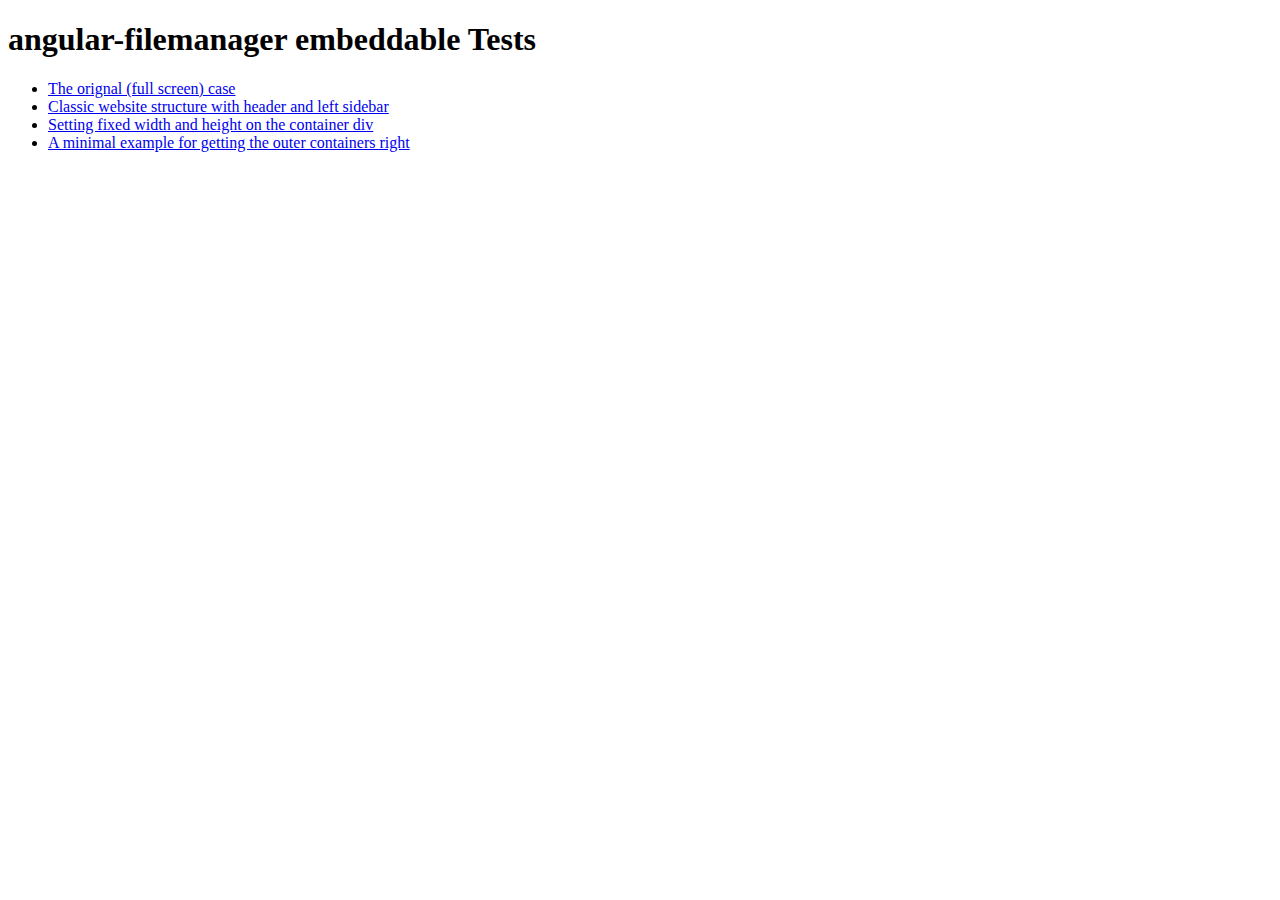
<file: index.html>
<!doctype html>
<html lang="en" data-ng-app="FileManagerApp">
<head>
  <!--
  * Angular FileManager v1.4.4 (https://github.com/joni2back/angular-filemanager)
  * Jonas Sciangula Street <joni2back@gmail.com>
  * Licensed under MIT (https://github.com/joni2back/angular-filemanager/blob/master/LICENSE)
-->
<meta name="viewport" content="initial-scale=1.0, user-scalable=no">
<meta charset="utf-8">
<title>angular-filemanager Tests</title>

</head>
<body>
  <h1>angular-filemanager embeddable Tests</h1>
  <ul>
    <li><a href="original.html">The orignal (full screen) case</a></li>
    <li><a href="classic.html">Classic website structure with header and left sidebar</a></li>
    <li><a href="fixedsizecontainer.html">Setting fixed width and height on the container div</a></li>
    <li><a href="basic.html">A minimal example for getting the outer containers right</a></li>
  </ul>
</body>
</html>
</file>
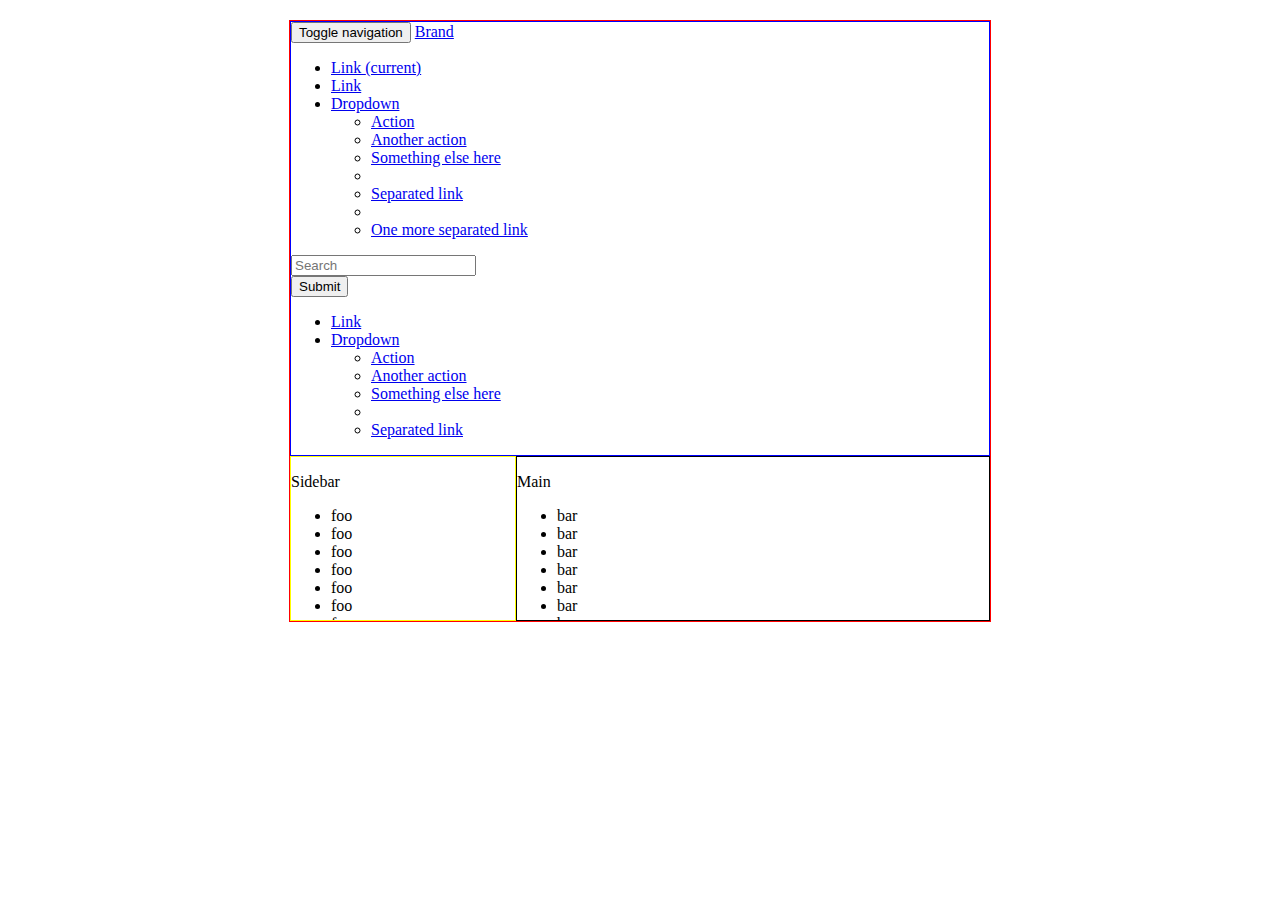
<file: basic.html>
<!doctype html>
<html>
<head>
  <meta charset="utf-8">
  <meta http-equiv="X-UA-Compatible" content="IE=edge">
  <meta name="viewport" content="width=device-width, initial-scale=1">
  <title>Basic example</title>
  <link rel="stylesheet" href="https://maxcdn.bootstrapcdn.com/bootstrap/3.3.6/css/bootstrap.min.css" integrity="sha384-1q8mTJOASx8j1Au+a5WDVnPi2lkFfwwEAa8hDDdjZlpLegxhjVME1fgjWPGmkzs7" crossorigin="anonymous">
  <link rel="stylesheet" href="basic.css" />
</head>
<body>

  <div class="parent">
    <div class="angular-filemanager">
      <nav class="navbar navbar-default">
        <div class="container-fluid">
          <!-- Brand and toggle get grouped for better mobile display -->
          <div class="navbar-header">
            <button type="button" class="navbar-toggle collapsed" data-toggle="collapse" data-target="#bs-example-navbar-collapse-1" aria-expanded="false">
              <span class="sr-only">Toggle navigation</span>
              <span class="icon-bar"></span>
              <span class="icon-bar"></span>
              <span class="icon-bar"></span>
            </button>
            <a class="navbar-brand" href="#">Brand</a>
          </div>

          <!-- Collect the nav links, forms, and other content for toggling -->
          <div class="collapse navbar-collapse" id="bs-example-navbar-collapse-1">
            <ul class="nav navbar-nav">
              <li class="active"><a href="#">Link <span class="sr-only">(current)</span></a></li>
              <li><a href="#">Link</a></li>
              <li class="dropdown">
                <a href="#" class="dropdown-toggle" data-toggle="dropdown" role="button" aria-haspopup="true" aria-expanded="false">Dropdown <span class="caret"></span></a>
                <ul class="dropdown-menu">
                  <li><a href="#">Action</a></li>
                  <li><a href="#">Another action</a></li>
                  <li><a href="#">Something else here</a></li>
                  <li role="separator" class="divider"></li>
                  <li><a href="#">Separated link</a></li>
                  <li role="separator" class="divider"></li>
                  <li><a href="#">One more separated link</a></li>
                </ul>
              </li>
            </ul>
            <form class="navbar-form navbar-left" role="search">
              <div class="form-group">
                <input type="text" class="form-control" placeholder="Search">
              </div>
              <button type="submit" class="btn btn-default">Submit</button>
            </form>
            <ul class="nav navbar-nav navbar-right">
              <li><a href="#">Link</a></li>
              <li class="dropdown">
                <a href="#" class="dropdown-toggle" data-toggle="dropdown" role="button" aria-haspopup="true" aria-expanded="false">Dropdown <span class="caret"></span></a>
                <ul class="dropdown-menu">
                  <li><a href="#">Action</a></li>
                  <li><a href="#">Another action</a></li>
                  <li><a href="#">Something else here</a></li>
                  <li role="separator" class="divider"></li>
                  <li><a href="#">Separated link</a></li>
                </ul>
              </li>
            </ul>
          </div><!-- /.navbar-collapse -->
        </div><!-- /.container-fluid -->
      </nav>
      <div class="content">
        <div class="sidebar">
          <p>Sidebar</p>
          <ul>
            <li>foo</li>
            <li>foo</li>
            <li>foo</li>
            <li>foo</li>
            <li>foo</li>
            <li>foo</li>
            <li>foo</li>
            <li>foo</li>
            <li>foo</li>
            <li>foo</li>
            <li>foo</li>
            <li>foo</li>
            <li>foo</li>
            <li>foo</li>
            <li>foo</li>
            <li>foo</li>
            <li>foo</li>
            <li>foo</li>
            <li>foo</li>
            <li>foo</li>
            <li>foo</li>
            <li>foo</li>
            <li>foo</li>
            <li>foo</li>
            <li>foo</li>
            <li>foo</li>
          </ul>
        </div>
        <div class="main">
          <p>Main</p>
          <ul>
            <li>bar</li>
            <li>bar</li>
            <li>bar</li>
            <li>bar</li>
            <li>bar</li>
            <li>bar</li>
            <li>bar</li>
            <li>bar</li>
            <li>bar</li>
            <li>bar</li>
            <li>bar</li>
            <li>bar</li>
            <li>bar</li>
            <li>bar</li>
            <li>bar</li>
            <li>bar</li>
            <li>bar</li>
            <li>bar</li>
            <li>bar</li>
            <li>bar</li>
            <li>bar</li>
            <li>bar</li>
            <li>bar</li>
            <li>bar</li>
            <li>bar</li>
            <li>bar</li>
            <li>bar</li>
            <li>bar</li>
            <li>bar</li>
            <li>bar</li>
            <li>bar</li>
            <li>bar</li>
            <li>bar</li>
            <li>bar</li>
            <li>bar</li>
            <li>bar</li>
            <li>bar</li>
            <li>bar</li>
            <li>bar</li>
            <li>bar</li>
          </ul>
        </div>
      </div>
    </div>
  </div>
</div>

</body>
</html>
</file>
<file: basic.css>
.main {
  overflow-y: auto;
  flex: 3 1 400px;
  border: 1px solid black;
}

.sidebar {
  overflow-y: auto;
  flex: 1 0 200px;
  border: 1px solid yellow;
}

.content {
  display: flex;
  flex: 0 1 auto;
  overflow: auto;
}

.navbar {
  flex: 0 0 auto;
  margin-bottom: 0;
  border: 1px solid blue;
}

.angular-filemanager {
  display: flex;
  flex-direction: column;
  max-height: 100%;
  height: 100%;
}

.parent {
  width: 700px;
  height: 600px;
  margin: 20px auto;
  border: 1px solid red;
}
</file>
